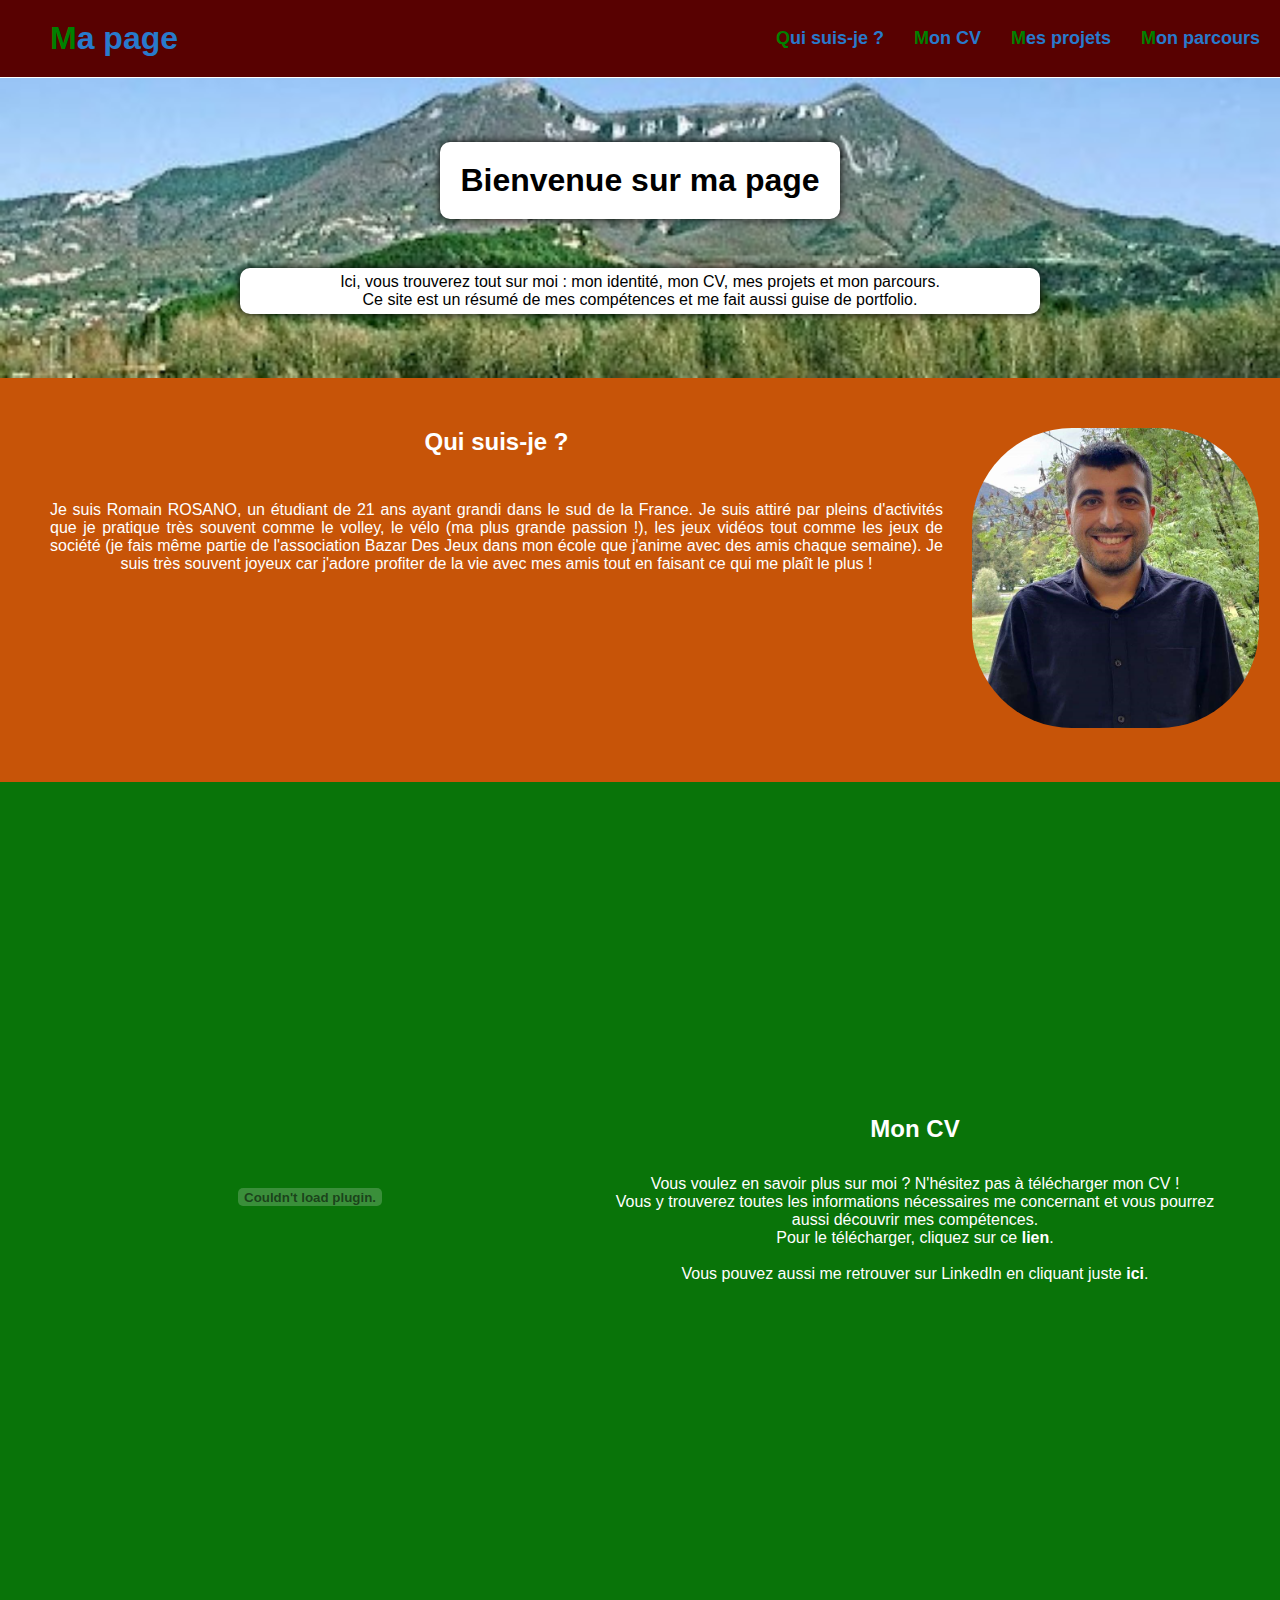
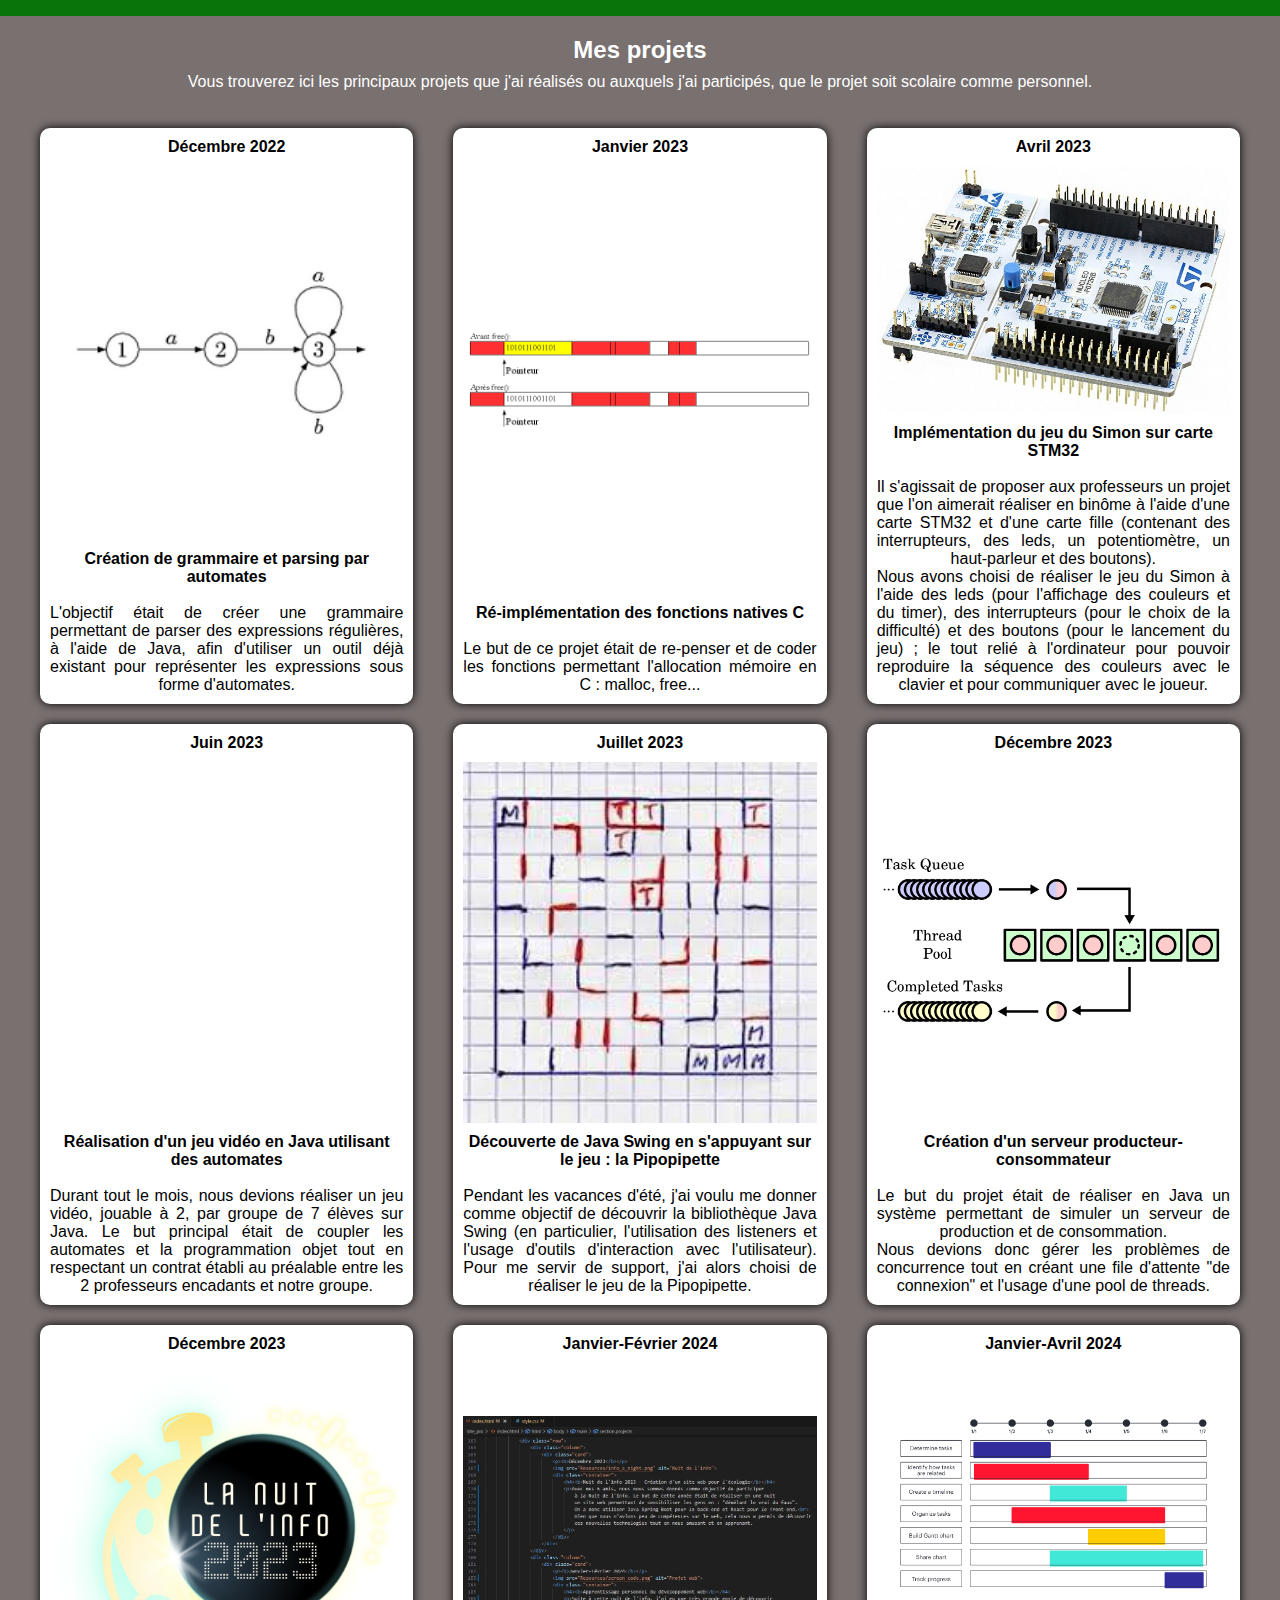
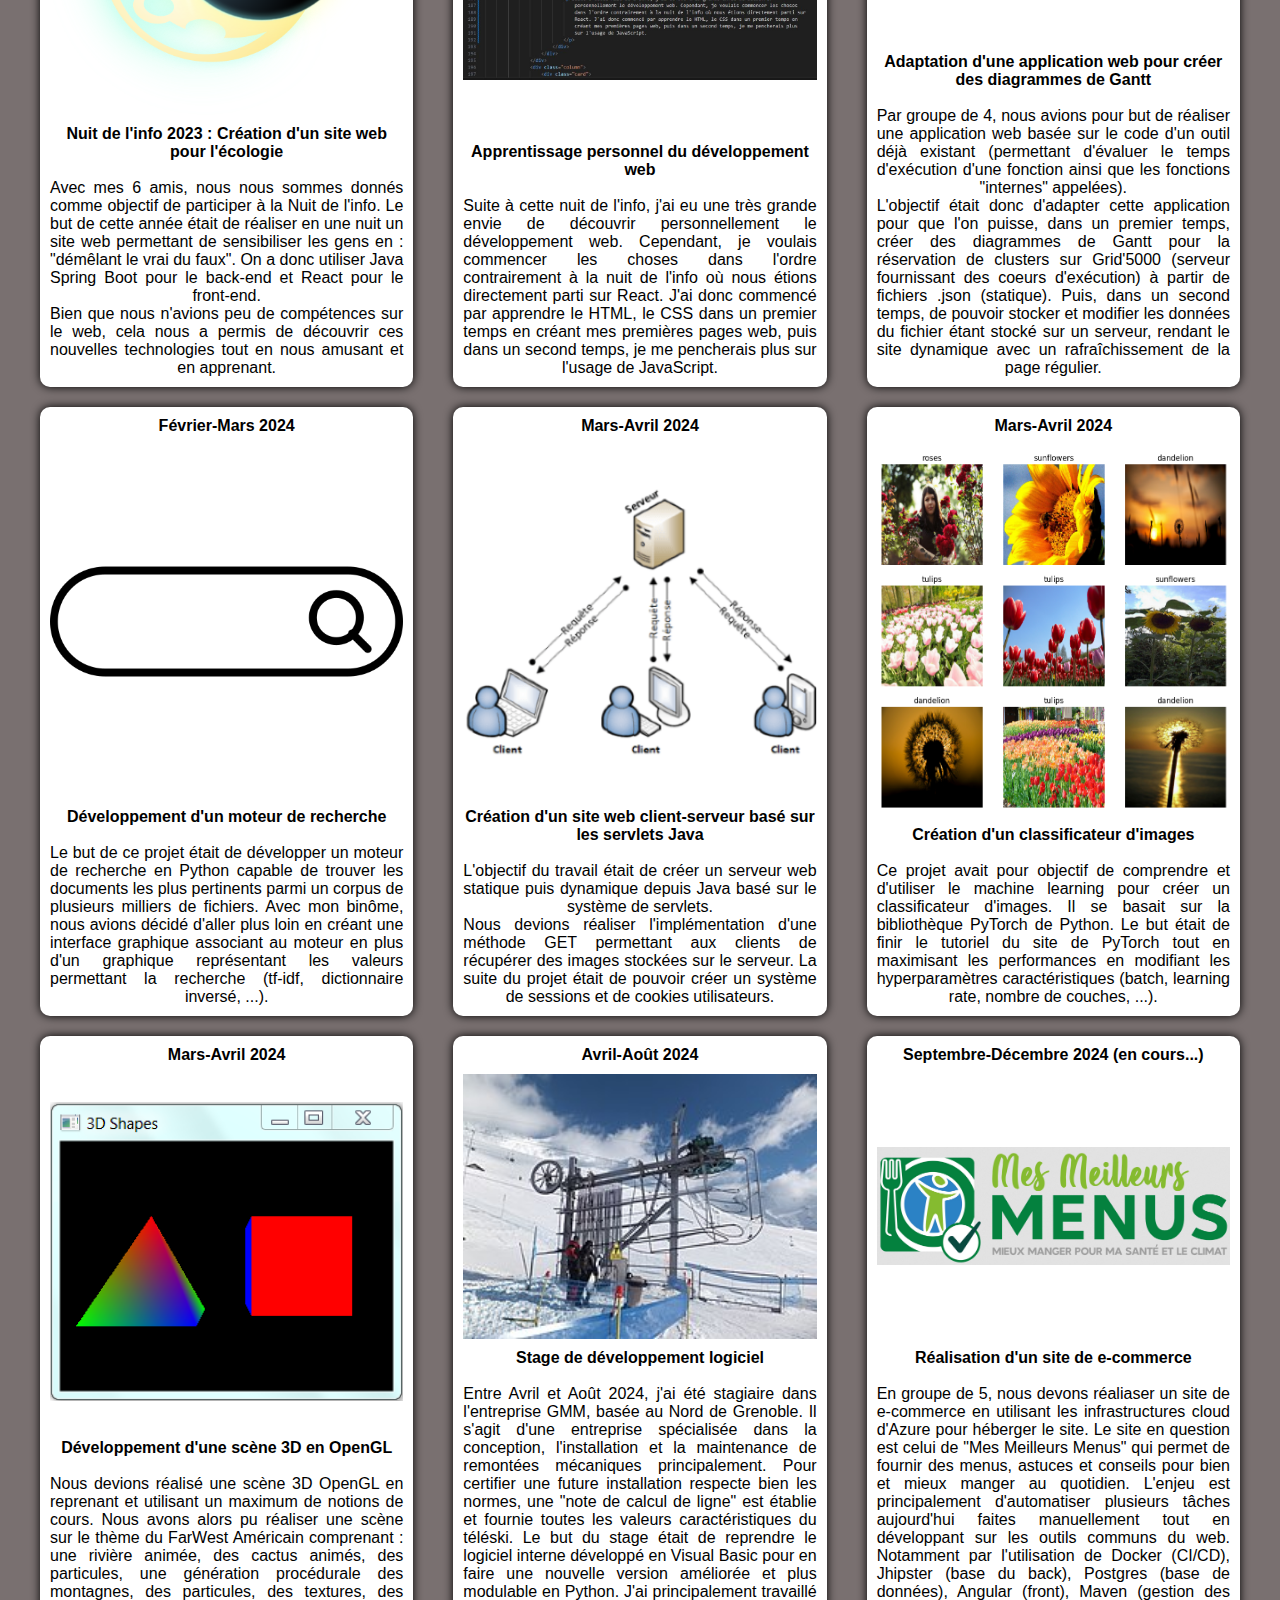
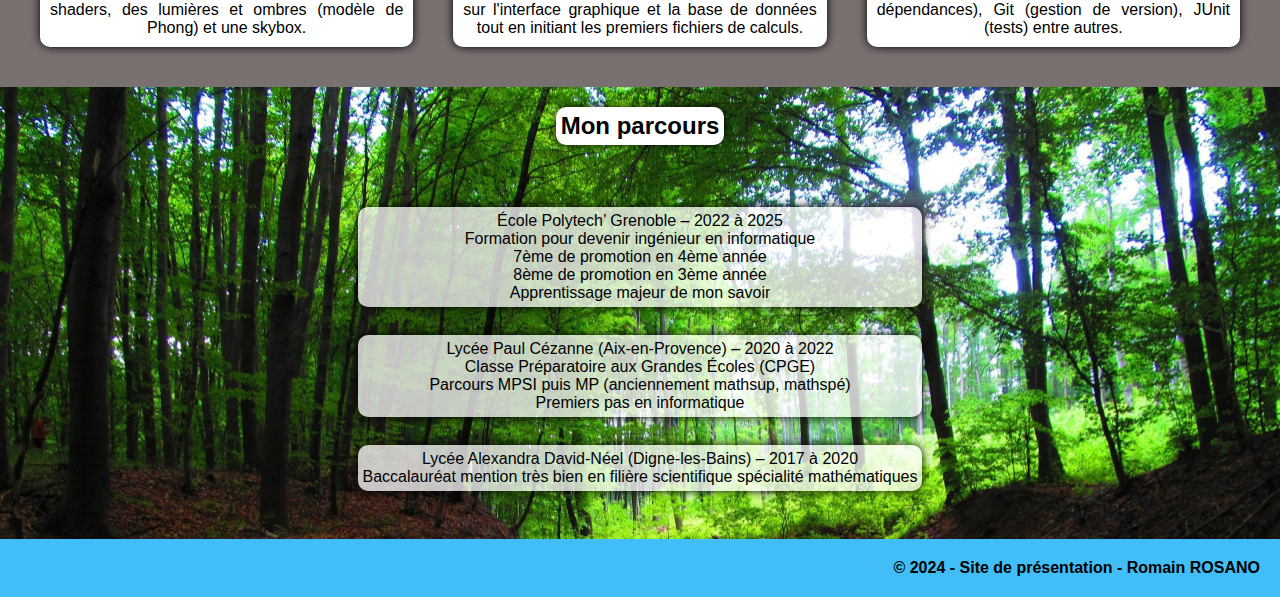
<file: index.html>
<!DOCTYPE html>
<html lang="fr">

<head>
    <meta charset="UTF-8">
    <meta name="viewport" content="width=device-width, initial-scale=1.0">
    <link rel="stylesheet" href="style.css">
    <script src="app.js"></script>
    <title>Présentation</title>
    <link rel="icon" href="Resources/icon.png" />
</head>

<body>
    <header>
        <a href="#" class="homepage"><span>M</span>a page</a>
        <label id="dash">☰</label>
        <ul class="navbar" id="choices">
            <li><a href="#link_me"><span>Q</span>ui suis-je ?</a></li>
            <li><a href="#link_cv"><span>M</span>on CV</a></li>
            <li><a href="#link_project"><span>M</span>es projets</a></li>
            <li><a href="#link_formation"><span>M</span>on parcours</a></li>
        </ul>
    </header>

    <main>
        <section class="home"> <!--Welcome section-->
            <h1>Bienvenue sur ma page</h1>
            <p>Ici, vous trouverez tout sur moi : mon identité, mon CV, mes projets et mon parcours.<br> Ce site est un
                résumé de mes compétences et me fait aussi guise de portfolio.</p>
        </section>

        <section class="me" id="link_me">
            <div class="aboutme">
                <h2>Qui suis-je ?</h2>
                <p>Je suis Romain ROSANO, un étudiant de 21 ans ayant grandi dans
                    le sud de la France. Je suis attiré par pleins d'activités que je
                    pratique très souvent comme le volley, le vélo (ma plus grande
                    passion !), les jeux vidéos tout comme les jeux de société (je
                    fais même partie de l'association Bazar Des Jeux dans mon école
                    que j'anime avec des amis chaque semaine). Je suis très souvent
                    joyeux car j'adore profiter de la vie avec mes amis tout en faisant
                    ce qui me plaît le plus !</p>
            </div>
            <div class="aboutphoto">
                <img src="Resources/Photo_CV_rogne.png" alt="Photo de moi">
            </div>
        </section>

        <section class="cv" id="link_cv">
            <div class="cv_phone_text">
                <h2>Mon CV</h2>
            </div>
            <div class="cv_render">
                <embed src="Resources/CV_ROSANO_Romain.pdf" type="application/pdf">
            </div>
            <div class="cv_text">
                <h2>Mon CV</h2>
                <p>Vous voulez en savoir plus sur moi ? N'hésitez pas à télécharger mon CV !<br>
                    Vous y trouverez toutes les informations nécessaires me concernant
                    et vous pourrez aussi découvrir mes compétences.<br>
                    Pour le télécharger, cliquez sur ce
                    <a href="Resources/CV_ROSANO_Romain.pdf" target="_blanck" download="CV_ROSANO_Romain.pdf">lien</a>.<br><br>
                    Vous pouvez aussi me retrouver sur LinkedIn en cliquant juste
                    <a href="https://www.linkedin.com/in/romain-rosano" target="_blanck">ici</a>.
                </p>
            </div>
        </section>

        <section class="projects" id="link_project">
            <div class="projects_resume">
                <h2>Mes projets</h2>
                <p>Vous trouverez ici les principaux projets que j'ai réalisés ou auxquels j'ai participés,
                    que le projet soit scolaire comme personnel.
                </p>
            </div>

            <div class="row">
                <div class="column">
                    <div class="card">
                        <p><b>Décembre 2022</b></p>
                        <img src="Resources/automata.png" alt="Projet A&G">
                        <div class="container">
                            <h4><b>Création de grammaire et parsing par automates</b></h4>
                            <p>L'objectif était de créer une grammaire permettant de parser
                                des expressions régulières, à l'aide de Java, afin d'utiliser
                                un outil déjà existant pour représenter les expressions 
                                sous forme d'automates.
                            </p>
                        </div>
                    </div>
                </div>
                <div class="column">
                    <div class="card">
                        <p><b>Janvier 2023</b></p>
                        <img src="Resources/memory.png" alt="Projet CPS">
                        <div class="container">
                            <h4><b>Ré-implémentation des fonctions natives C</b></h4>
                            <p>Le but de ce projet était de re-penser et de coder les fonctions 
                                permettant l'allocation mémoire en C : malloc, free...
                            </p>
                        </div>
                    </div>
                </div>
                <div class="column">
                    <div class="card">
                        <p><b>Avril 2023</b></p>
                        <img src="Resources/STM32.jpg" alt="Projet carte">
                        <div class="container">
                            <h4><b>Implémentation du jeu du Simon sur carte STM32</b></h4>
                            <p>Il s'agissait de proposer aux professeurs un projet que l'on 
                                aimerait réaliser en binôme à l'aide d'une carte STM32 et 
                                d'une carte fille (contenant des interrupteurs, des leds, un 
                                potentiomètre, un haut-parleur et des boutons).<br>
                                Nous avons choisi de réaliser le jeu du Simon à l'aide des leds (pour 
                                l'affichage des couleurs et du timer), des interrupteurs (pour le choix de 
                                la difficulté) et des boutons (pour le lancement du jeu) ; le tout relié à
                                l'ordinateur pour pouvoir reproduire la séquence des couleurs avec le clavier 
                                et pour communiquer avec le joueur.
                            </p>
                        </div>
                    </div>
                </div>
            </div>

            <div class="row">
                <div class="column">
                    <div class="card">
                        <p><b>Juin 2023</b></p>
                        <iframe src="https://www.youtube.com/embed/YmZxMWUazMI" frameborder="0" allowfullscreen>Projet jeu</iframe>
                        <div class="container">
                            <h4><b>Réalisation d'un jeu vidéo en Java utilisant des automates</b></h4>
                            <p>Durant tout le mois, nous devions réaliser un jeu vidéo, jouable à 2, 
                                par groupe de 7 élèves sur Java. Le but principal était de coupler les 
                                automates et la programmation objet tout en respectant un contrat 
                                établi au préalable entre les 2 professeurs encadants et notre groupe.
                            </p>
                        </div>
                    </div>
                </div>
                <div class="column">
                    <div class="card">
                        <p><b>Juillet 2023</b></p>
                        <img src="Resources/pipopipette.jpg" alt="Projet jeu du carré">
                        <div class="container">
                            <h4><b>Découverte de Java Swing en s'appuyant sur le jeu : la Pipopipette</b></h4>
                            <p>Pendant les vacances d'été, j'ai voulu me donner comme objectif de 
                                découvrir la bibliothèque Java Swing (en particulier, l'utilisation des listeners et l'usage d'outils d'interaction avec l'utilisateur). 
                                Pour me servir de support, j'ai alors choisi de réaliser le jeu de la Pipopipette. 
                            </p>
                        </div>
                    </div>
                </div>
                <div class="column">
                    <div class="card">
                        <p><b>Décembre 2023</b></p>
                        <img src="Resources/thread_pool.png" alt="Projet programmation concurrente">
                        <div class="container">
                            <h4><b>Création d'un serveur producteur-consommateur</b></h4>
                            <p>Le but du projet était de réaliser en Java un système 
                                permettant de simuler un serveur de production et de consommation.<br>
                                Nous devions donc gérer les problèmes de concurrence tout en 
                                créant une file d'attente "de connexion" et l'usage d'une pool de threads.
                            </p>
                        </div>
                    </div>
                </div>
            </div>

            <div class="row">
                <div class="column">
                    <div class="card">
                        <p><b>Décembre 2023</b></p>
                        <img src="Resources/info_s_night.png" alt="Nuit de l'info">
                        <div class="container">
                            <h4><b>Nuit de l'info 2023 : Création d'un site web pour l'écologie</b></h4>
                            <p>Avec mes 6 amis, nous nous sommes donnés comme objectif de participer
                                à la Nuit de l'info. Le but de cette année était de réaliser en une nuit
                                un site web permettant de sensibiliser les gens en : "démêlant le vrai du faux".
                                On a donc utiliser Java Spring Boot pour le back-end et React pour le front-end.<br>
                                Bien que nous n'avions peu de compétences sur le web, cela nous a permis de découvrir
                                ces nouvelles technologies tout en nous amusant et en apprenant. 
                            </p>
                        </div>
                    </div>
                </div>
                <div class="column">
                    <div class="card">
                        <p><b>Janvier-Février 2024</b></p>
                        <img src="Resources/screen_code.JPG" alt="Projet web">
                        <div class="container">
                            <h4><b>Apprentissage personnel du développement web</b></h4>
                            <p>Suite à cette nuit de l'info, j'ai eu une très grande envie de découvrir
                                personnellement le développement web. Cependant, je voulais commencer les choses
                                dans l'ordre contrairement à la nuit de l'info où nous étions directement parti sur
                                React. J'ai donc commencé par apprendre le HTML, le CSS dans un premier temps en 
                                créant mes premières pages web, puis dans un second temps, je me pencherais plus
                                sur l'usage de JavaScript.
                            </p>
                        </div>
                    </div>
                </div>
                <div class="column">
                    <div class="card">
                        <p><b>Janvier-Avril 2024</b></p>
                        <img src="Resources/gantt_diagramme.png" alt="Projet Gantt">
                        <div class="container">
                            <h4><b>Adaptation d'une application web pour créer des diagrammes de Gantt</b></h4>
                            <p>Par groupe de 4, nous avions pour but de réaliser une application web basée sur
                                le code d'un outil déjà existant (permettant d'évaluer le temps d'exécution d'une 
                                fonction ainsi que les fonctions "internes" appelées).<br>
                                L'objectif était donc d'adapter cette application pour que l'on puisse, dans un premier
                                temps, créer des diagrammes de Gantt pour la réservation de clusters sur Grid'5000 
                                (serveur fournissant des coeurs d'exécution) à partir de fichiers .json (statique). Puis, dans un second temps,
                                de pouvoir stocker et modifier les données du fichier étant stocké sur un serveur, rendant le site 
                                dynamique avec un rafraîchissement de la page régulier.
                            </p>
                        </div>
                    </div>
                </div>
            </div>
            
            <div class="row">
                <div class="column">
                    <div class="card">
                        <p><b>Février-Mars 2024</b></p>
                        <img src="Resources/search_bar.png" alt="Projet recherche d'info">
                        <div class="container">
                            <h4><b>Développement d'un moteur de recherche</b></h4>
                            <p>Le but de ce projet était de développer un moteur de recherche en Python capable de trouver les 
                                documents les plus pertinents parmi un corpus de plusieurs milliers de fichiers.
                                Avec mon binôme, nous avions décidé d'aller plus loin en créant une interface graphique
                                associant au moteur en plus d'un graphique représentant les valeurs permettant la recherche
                                (tf-idf, dictionnaire inversé, ...).
                            </p>
                        </div>
                    </div>
                </div>
                <div class="column">
                    <div class="card">
                        <p><b>Mars-Avril 2024</b></p>
                        <img src="Resources/client_server.png" alt="Projet applications réparties">
                        <div class="container">
                            <h4><b>Création d'un site web client-serveur basé sur les servlets Java</b></h4>
                            <p>L'objectif du travail était de créer un serveur web statique puis dynamique depuis Java basé sur le système de servlets.<br>
                                Nous devions réaliser l'implémentation d'une méthode GET permettant aux clients de récupérer des
                                images stockées sur le serveur. La suite du projet était de pouvoir créer un système de 
                                sessions et de cookies utilisateurs.
                            </p>
                        </div>
                    </div>
                </div>
                <div class="column">
                    <div class="card">
                        <p><b>Mars-Avril 2024</b></p>
                        <img src="Resources/deep_learning.png" alt="Projet classificateur d'images">
                        <div class="container">
                            <h4><b>Création d'un classificateur d'images</b></h4>
                            <p>Ce projet avait pour objectif de comprendre et d'utiliser le machine learning pour 
                                créer un classificateur d'images. Il se basait sur la bibliothèque PyTorch de Python.
                                Le but était de finir le tutoriel du site de PyTorch tout en maximisant les performances
                                en modifiant les hyperparamètres caractéristiques (batch, learning rate, nombre de couches, ...).
                            </p>
                        </div>
                    </div>
                </div>
            </div>

            <div class="row">
                <div class="column">
                    <div class="card">
                        <p><b>Mars-Avril 2024</b></p>
                        <img src="Resources/opengl.png" alt="Projet OpenGL">
                        <div class="container">
                            <h4><b>Développement d'une scène 3D en OpenGL</b></h4>
                            <p>Nous devions réalisé une scène 3D OpenGL en reprenant et utilisant un maximum de notions de cours.
                                Nous avons alors pu réaliser une scène sur le thème du FarWest Américain comprenant : une rivière animée, 
                                des cactus animés, des particules, une génération procédurale des montagnes, des particules, des textures, 
                                des shaders, des lumières et ombres (modèle de Phong) et une skybox.
                            </p>
                        </div>
                    </div>
                </div>
                <div class="column">
                    <div class="card">
                        <p><b>Avril-Août 2024</b></p>
                        <img src="Resources/ski_resort.JPG" alt="Stage">
                        <div class="container">
                            <h4><b>Stage de développement logiciel</b></h4>
                            <p>Entre Avril et Août 2024, j'ai été stagiaire dans l'entreprise GMM, basée au Nord de Grenoble.
                                Il s'agit d'une entreprise spécialisée dans la conception, l'installation et la maintenance de 
                                remontées mécaniques principalement. Pour certifier une future installation respecte bien les normes, 
                                une "note de calcul de ligne" est établie et fournie toutes les valeurs caractéristiques du téléski.
                                Le but du stage était de reprendre le logiciel interne développé en Visual Basic pour en faire une 
                                nouvelle version améliorée et plus modulable en Python. J'ai principalement travaillé sur l'interface 
                                graphique et la base de données tout en initiant les premiers fichiers de calculs.
                            </p>
                        </div>
                    </div>
                </div>
                <div class="column">
                    <div class="card">
                        <p><b>Septembre-Décembre 2024 (en cours...)</b></p>
                        <img src="Resources/mmm.png" alt="Projet ecom">
                        <div class="container">
                            <h4><b>Réalisation d'un site de e-commerce</b></h4>
                            <p>En groupe de 5, nous devons réaliaser un site de e-commerce en utilisant les infrastructures cloud 
                                d'Azure pour héberger le site. Le site en question est celui de "Mes Meilleurs Menus" qui permet 
                                de fournir des menus, astuces et conseils pour bien et mieux manger au quotidien. L'enjeu est principalement 
                                d'automatiser plusieurs tâches aujourd'hui faites manuellement tout en développant sur les outils communs du web.
                                Notamment par l'utilisation de Docker (CI/CD), Jhipster (base du back), Postgres (base de données), Angular (front), 
                                Maven (gestion des dépendances), Git (gestion de version), JUnit (tests) entre autres. 
                            </p>
                        </div>
                    </div>
                </div>
        </section>

        <section class="formation" id="link_formation">
            <h2>Mon parcours</h2>
            <div class="formation_text">
                <p>École Polytech’ Grenoble – 2022 à 2025<br>
                    Formation pour devenir ingénieur en informatique<br>
                    7ème de promotion en 4ème année<br>
                    8ème de promotion en 3ème année<br>
                    Apprentissage majeur de mon savoir
                </p>
                <p>Lycée Paul Cézanne (Aix-en-Provence) – 2020 à 2022<br>
                    Classe Préparatoire aux Grandes Écoles (CPGE)<br>
                    Parcours MPSI puis MP (anciennement mathsup, mathspé)<br>
                    Premiers pas en informatique
                </p>
                <p>Lycée Alexandra David-Néel (Digne-les-Bains) – 2017 à 2020<br>
                    Baccalauréat mention très bien en filière scientifique spécialité mathématiques
                </p>
            </div>
        </section>
    </main>

    <footer>
        <p>© 2024 - Site de présentation - Romain ROSANO </p>
    </footer>

</body>

</html>
</file>
<file: style.css>
@media screen and (min-width: 790px) { /* Computer's view */
    /**HMTL**/
    * {
        margin: 0px;
        padding: 0px;
        font-family: Arial, Helvetica, sans-serif;
        box-sizing: border-box;
        scroll-behavior: smooth;
    }

    section {
        scroll-margin-top: 77px;
    }

    main {
        padding-top: 78px;
    }

    /**HEADER**/
    header {
        position: fixed;
        /*To fix the navigation bar et the top*/
        background-color: rgb(88, 1, 1);
        padding: 20px;
        width: 100%;
        z-index: 1;
        display: flex;
        justify-content: space-between;
        align-items: center;
        transition: 0.5s;
    }

    header label {
        display: none;
        visibility: hidden;
    }

    header a {
        margin-left: 30px;
        text-decoration: none;
        font-weight: 300;
        color: rgb(40, 122, 204);
        font-weight: bold;
    }

    header span {
        color: green;
    }

    .homepage {
        font-size: xx-large;
    }

    .navbar {
        list-style: none;
        position: relative;
        display: flex;
        font-size: large;
    }

    .navbar a:hover {
        color: white;
        transition: ease-out 0.5s;
    }


    /**HOMEPAGE**/
    .home {
        width: 100%;
        background-size: cover;
        background-repeat: no-repeat;
        height: 300px;
        text-align: center;
        position: relative;
        background-image: url('Resources/cousson_modif.jpg');
        display: flex;
        flex-direction: column;
        justify-content: center;
        align-items: center;
    }

    .home h1 {
        color: black;
        padding: 20px;
        background-color: white;
        width: 35%;
        font-weight: bold;
        border-radius: 10px;
        box-shadow: 0px 0px 10px 0px black;
        margin-bottom: 10px;
        max-width: 400px;
    }

    .home p {
        color: black;
        width: 75%;
        background-color: white;
        padding: 5px;
        border-radius: 10px;
        box-shadow: 0px 0px 10px 0px black;
        max-width: 800px;
        margin-top: 3%;
    }


    /**ABOUT ME**/
    .me {
        background-color: rgb(199, 84, 8);
        color: white;
        padding: 50px;
        text-align: center;
        display: flex;
    }

    .aboutme p {
        margin-top: 5%;
        text-align: justify;
        text-align-last: center;
    }

    .aboutphoto img {
        margin-left: 10%;
        height: 300px;
        flex-direction: column;
        border-radius: 100px;
    }

    /**CV**/

    .cv {
        background-color: rgb(9, 116, 9);
        color: white;
        padding: 50px;
        text-align: center;
        display: flex;
        align-items: center;
    }

    .cv_text {
        flex: 1;
        text-align: center;
    }

    .cv_text h2 {
        margin-bottom: 5%;
    }

    .cv_render embed {
        margin-right: 30px;
        width: 520px;
        height: 730px;
    }

    .cv a {
        color: white;
        text-decoration: none;
        font-weight: bold;
    }

    .cv_phone_text {
        display: none;
        visibility: hidden;
    }


    /**Projects**/

    .projects {
        background-color: rgb(121, 112, 112);
        color: white;
        padding: 20px;
        text-align: center;
        display: flex;
        align-items: center;
        flex-direction: column;
    }

    .projects_resume {
        margin-bottom: 3%;
    }

    .projects_resume h2 {
        margin-bottom: 1%;
    }

    .row {
        display: flex;
        flex-direction: row;
        justify-content: space-between;
        width: 100%;
        margin-bottom: 20px;
    }

    .column {
        flex: 1;
    }

    .card {
        display: flex;
        flex-direction: column;
        justify-content: space-between;
        background-color: white;
        color: black;
        padding: 10px;
        margin-inline: 20px;
        text-align: center;
        border-radius: 10px;
        box-shadow: 0px 0px 10px 0px black;
        margin-bottom: 20px;
        height: 100%;
    }
    
    .card h4 {
        margin-bottom: 5%;
    }

    .card p {
        text-align: justify;
        text-align-last: center;
    }

    .card img,
    .card iframe {
        max-width: 100%;
        height: auto;
    }

    /**Formation**/

    .formation {
        width: 100%;
        background-size: cover;
        background-repeat: no-repeat;
        padding: 20px;
        text-align: center;
        position: relative;
        background-image: url('Resources/forest_route.jpg');
        display: flex;
        flex-direction: column;
        justify-content: center;
        align-items: center;
    }

    .formation h2 {
        background-color: white;
        padding: 5px;
        border-radius: 10px;
        box-shadow: 0px 0px 10px 0px black;
        margin-bottom: 5%;
    }

    .formation_text {
        justify-content: left;
    }

    .formation p {
        background-color: rgb(255,255,255,0.75);
        padding: 5px;
        border-radius: 10px;
        box-shadow: 0px 0px 10px 0px black;
        color:rgb(0, 0, 0);
        margin-bottom: 5%;
    }

    .formation img {
        display: none;
        visibility: hidden;
    }

    /**Footer**/
    footer {
        background-color: rgb(65, 190, 248);
        color: rgba(0, 0, 0);
        padding: 20px;
        text-align: center;
        position: relative;
        bottom: 0;
        width: 100%;
        justify-content: space-between;
    }

    footer p {
        text-align: right;
        font-weight: bold;
    }
}







@media screen and (max-width: 790px) { /* Phone's view */
        /**HMTL**/
        * {
            margin: 0px;
            padding: 0px;
            font-family: Arial, Helvetica, sans-serif;
            box-sizing: border-box;
            scroll-behavior: smooth;
        }
    
        section {
            scroll-margin-top: 58px;
        }
    
        main {
            padding-top: 58px;
        }
    
        /**HEADER**/
        header {
            position: fixed;
            /*To fix the navigation bar et the top*/
            background-color: rgb(88, 1, 1);
            padding: 20px;
            width: 100%;
            z-index: 1;
            display: flex;
            flex-direction: row;
            flex-wrap: nowrap;
            justify-content: space-between;
            align-items: center;
            transition: 0.5s;
        }

        header a {
            text-decoration: none;
            font-weight: 300;
            color: rgb(40, 122, 204);
            font-weight: bold;
            white-space: nowrap;
        }

        header label {
            display: none;
            /**
            display: block;
            visibility: visible;
            font-size: x-large;
            cursor: pointer;
            **/
        }
    
        header span {
            color: green;
        }
    
        .homepage {
            font-size: x-large;
        }
    
        .navbar {
            display: none;
        }

        .navbar li {
            margin-inline: 3px;
            white-space: nowrap;
            font-size: small;
        }
    
        .navbar a:hover {
            color: white;
            transition: ease-out 0.5s;
        }
    
    
        /**HOMEPAGE**/
        .home {
            width: 100%;
            background-size: cover;
            background-repeat: no-repeat;
            height: 300px;
            text-align: center;
            position: relative;
            background-image: url('Resources/cousson_modif.jpg');
            display: flex;
            flex-direction: column;
            justify-content: center;
            align-items: center;
        }
    
        .home h1 {
            color: black;
            padding: 20px;
            background-color: white;
            font-weight: bold;
            border-radius: 10px;
            box-shadow: 0px 0px 10px 0px black;
            margin-bottom: 10px;
            max-width: 400px;
        }
    
        .home p {
            color: black;
            width: 85%;
            background-color: white;
            padding: 5px;
            border-radius: 10px;
            box-shadow: 0px 0px 10px 0px black;
            max-width: 800px;
            margin-top: 3%;
        }
    
    
        /**ABOUT ME**/
        .me {
            background-color: rgb(199, 84, 8);
            color: white;
            padding: 50px;
            text-align: center;
            display: flex;
            flex-direction: column;
        }
    
        .aboutme p {
            margin-top: 5%;
            margin-bottom: 5%;
            text-align: justify;
            text-align-last: center;
        }
    
        .aboutphoto img {
            height: 300px;
            border-radius: 100px;
        }
    
        /**CV**/
    
        .cv {
            background-color: rgb(9, 116, 9);
            color: white;
            padding: 50px;
            text-align: center;
            display: flex;
            flex-direction: column;
            align-items: center;
            /* Centrer verticalement le contenu */
        }

        .cv_text h2 {
            display: none;
            visibility: hidden;
        }

        .cv h2 {
            margin-bottom: 25%;
        }

        .cv_text p {
            margin-top: 8%;
            text-align: justify;
            text-align-last: center;
        }
    
        .cv_render embed {
            margin-right: 30px;
            width: 100%;
            height: 100%;
        }
    
        .cv a {
            color: white;
            text-decoration: none;
            font-weight: bold;
        }
    
    
        /**Projects**/
    
        .projects {
            background-color: rgb(121, 112, 112);
            color: white;
            padding: 20px;
            text-align: center;
            display: flex;
            align-items: center;
            /* Centrer verticalement le contenu */
            flex-direction: column;
        }
    
        .projects_resume {
            margin-bottom: 3%;
        }
    
        .projects_resume h2 {
            margin-bottom: 1%;
        }
    
        .card {
            display: flex;
            flex-direction: column;
            justify-content: space-between;
            background-color: white;
            color: black;
            padding: 10px;
            margin-inline: 20px;
            text-align: center;
            border-radius: 10px;
            box-shadow: 0px 0px 10px 0px black;
            margin-bottom: 20px;
        }
    
        .card h4 {
            margin-bottom: 5%;
        }

        .card p {
            text-align: justify;
            text-align-last: center;
        }
    
        .card img,
        .card iframe {
            max-width: 100%;
            height: auto;
        }
    
        /**Formation**/
    
        .formation {
            width: 100%;
            background-size: cover;
            background-repeat: no-repeat;
            padding: 20px;
            text-align: center;
            position: relative;
            background-image: url('Resources/forest_route.jpg');
            display: flex;
            flex-direction: column;
            justify-content: center;
            align-items: center;
        }
    
        .formation h2 {
            background-color: white;
            padding: 5px;
            border-radius: 10px;
            box-shadow: 0px 0px 10px 0px black;
            margin-bottom: 5%;
        }

        .formation_text {
            justify-content: left;
        }

        .formation p {
            background-color: rgb(255,255,255,0.75);
            padding: 5px;
            border-radius: 10px;
            box-shadow: 0px 0px 10px 0px black;
            color:rgb(0, 0, 0);
            margin-bottom: 5%;
        }
    
        .formation img {
            display: none;
            visibility: hidden;
        }
    
        /**Footer**/
        footer {
            background-color: rgb(65, 190, 248);
            color: rgba(0, 0, 0);
            padding: 20px;
            text-align: center;
            position: relative;
            bottom: 0;
            width: 100%;
            justify-content: space-between;
        }
    
        footer p {
            text-align: right;
            font-weight: bold;
        }
}
</file>
